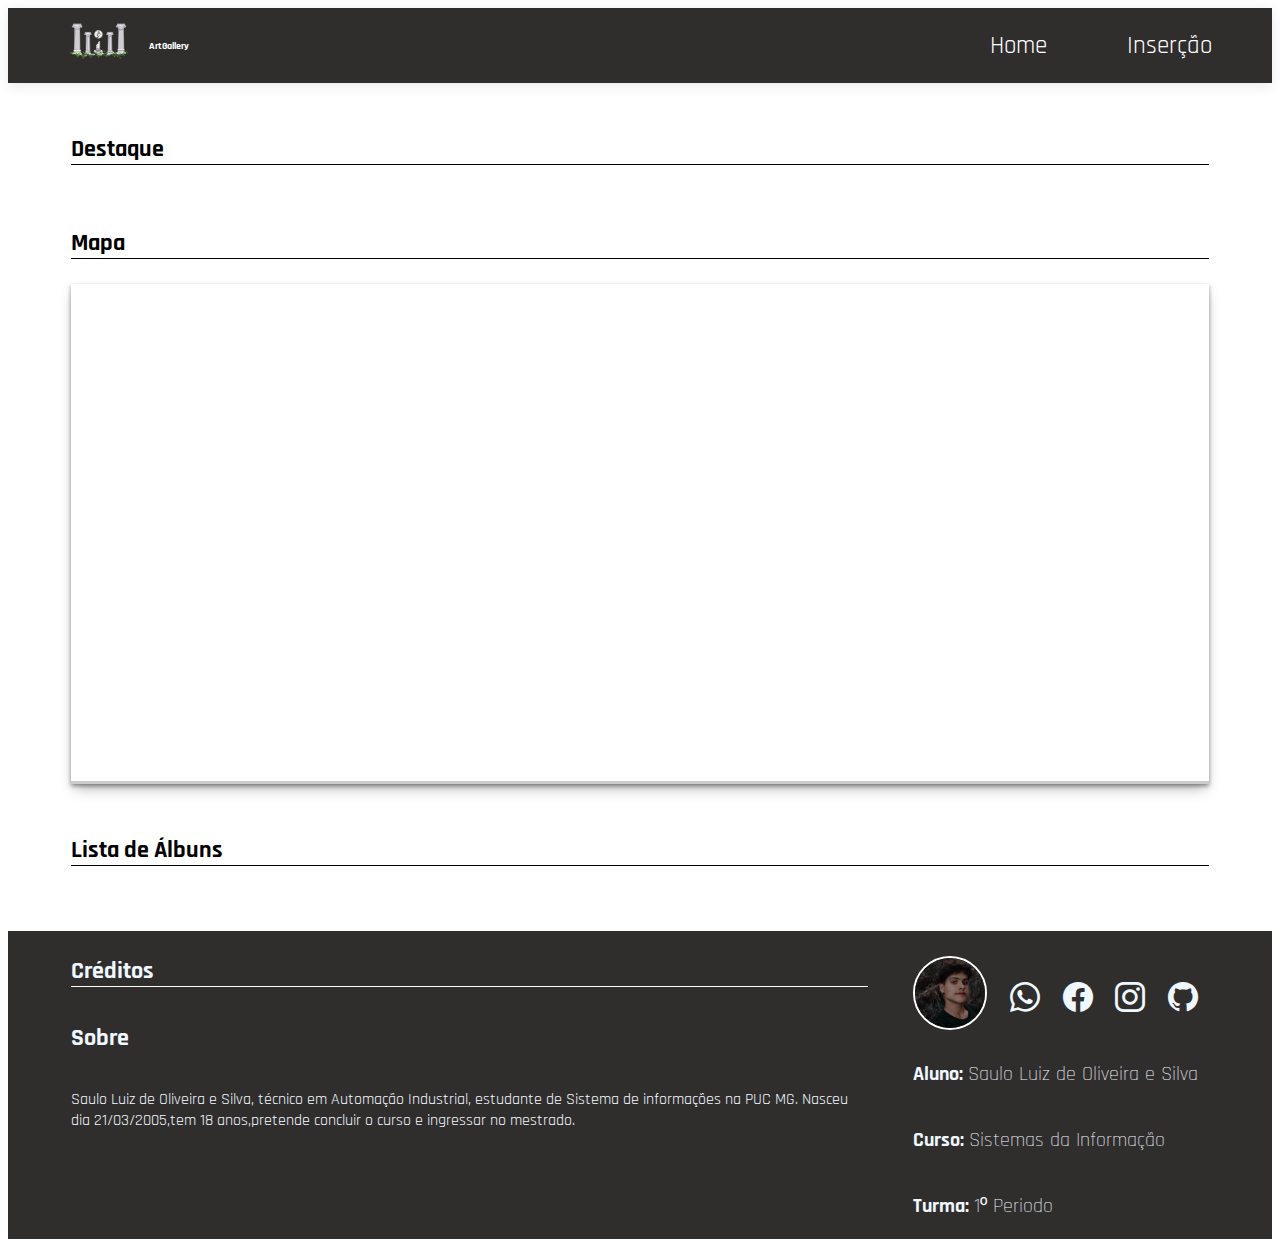
<file: index.html>
<!DOCTYPE html>
<html lang="pt-br">

<head>
  <meta charset="UTF-8">
  <meta name="viewport" content="width=device-width, initial-scale=1.0">
  <link rel="stylesheet" href="css/perfil.css">
  <link href="https://cdn.jsdelivr.net/npm/bootstrap@5.3.2/dist/css/bootstrap.min.css" rel="stylesheet"
    integrity="sha384-T3c6CoIi6uLrA9TneNEoa7RxnatzjcDSCmG1MXxSR1GAsXEV/Dwwykc2MPK8M2HN" crossorigin="anonymous">
  <link rel="stylesheet" href="https://cdn.jsdelivr.net/npm/bootstrap-icons@1.11.1/font/bootstrap-icons.css">
  <link rel="preconnect" href="https://fonts.googleapis.com">
  <link rel="preconnect" href="https://fonts.gstatic.com" crossorigin>
  <link
    href="https://fonts.googleapis.com/css2?family=Lato:ital,wght@0,100;0,300;0,400;1,300;1,400&family=Rajdhani:wght@300;400;500;600;700&display=swap"
    rel="stylesheet">
    <!-- <link rel="stylesheet" href="css/popoup.css"> -->
    <link rel="stylesheet" href="css/app.css">
  <title>Home</title>
</head>

<body >


  <nav class="menu">
    <div class="botaoNav">
      <img src="/media/elementosSite/Design sem nome (1) (1).png">
      <a href="index.html">
        <h1>ArtGallery</h1>
      </a>
    </div>
    <div id="listaLinks">
      <a href="index.html">Home</a>
      <a href="#" onclick="inserirdados()">Inserção</a>
      

    </div>
    <dialog  id="modalJS"> 
      <form id="formularioPopup">
        <form id="formularioPopup">
          <div>
          <label for="nomeAlbum">Nome do artista/álbum:</label>
          <input type="text" id="nomeAlbum" name="nomeAlbum"><br><br></div>
          <div>
          <label for="descricaoDoAlbum">Descrição do Album:</label>
          <input type="textarea" id="descricaoDoAlbum" name="descricaoDoAlbum"><br><br></div>
          <div>
          <label for="anoPeriodo">Ano/período:</label>
          <input type="text" id="anoPeriodo" name="anoPeriodo"><br><br></div>
          <div>
          <label for="localizacaoForm">Localização:</label>
          <input type="text" id="localizacaoForm" name="localizacaoForm"><br><br></div>
          <div>
          <label for="imagemForm">Imagem(URL):</label>
          <input type="text" id="imagemForm" name="imagemForm"><br><br></div>
          <Label for="numeroFotos">Quantidade de fotos</Label>
          <div><input type="number" name="numeroFotos" value="1" min="1" id="numFoto"></div>
          <div id="destaqueQuestao">
            <label for="destaque" id="textoDestaque"> Colocar album em destaque?</label>
          <input id="destaque" type="checkbox" name="destaque"></div>
    <div id="botoesPopPop">

      <button id="enviarFormulario" class="botaoFormularioInput" onclick="uparInf()"> Upload Informações</button>
      <button id="descartarDados" class="botaoFormularioInput" onclick="fecharPopPop()"> Descartar</button>
    </div>
        </form>
        
      </form>
      
      
      </dialog>



  </nav>
  <article>
    <h2>Destaque</h2>

    <section id="carro">
      


     




    </section>
    <h2>Mapa</h2>


    <section id="mapa">
      <iframe
        src="https://www.google.com/maps/embed?pb=!1m18!1m12!1m3!1d120048.59795757699!2d-44.04662274608247!3d-19.90253583914758!2m3!1f0!2f0!3f0!3m2!1i1024!2i768!4f13.1!3m3!1m2!1s0xa690cacacf2c33%3A0x5b35795e3ad23997!2sBelo%20Horizonte%2C%20MG!5e0!3m2!1spt-BR!2sbr!4v1694258462357!5m2!1spt-BR!2sbr"
        width="100%" height="450" style="border:0;" allowfullscreen="" loading="lazy"
        referrerpolicy="no-referrer-when-downgrade"></iframe>



    </section>

    <h2>Lista de Álbuns</h2>

    <section id="cards">

      <div class="row row-cols-1 row-cols-md-4 g-4" id="mediaRow">
      



      </div> 

    </section>




  </article>



  <footer>
    <div id="sobre">
      <h2 id="creditando">Créditos</h2>
      <h2> Sobre</h2>
      <p>Saulo Luiz de Oliveira e Silva, técnico em Automação Industrial, estudante de Sistema de informações na PUC MG. Nasceu dia 21/03/2005,tem 18 anos,pretende concluir o curso e ingressar no mestrado.</p>
    </div>
    <div id="perfil">
      <div id="fotoIcone">
        <img src="/media/elementosSite/1672938381701.jpg">
        <a href="#"><i class="bi bi-whatsapp"></i></a>
        <a href="#"><i class="bi bi-facebook"></i></a>
        <a href="#"><i class="bi bi-instagram"></i></a>
        <a href="#"><i class="bi bi-github"></i></a>
      </div>
      <div>

        <h2>Aluno:</h2>
        <h3>Saulo Luiz de Oliveira e Silva</h3>
      </div>
      <div>

        <h2>Curso:</h2>
        <h3>Sistemas da Informação</h3>
      </div>
      <div>

        <h2>Turma:</h2>
        <h3>1º Periodo</h3>
      </div>


      <div id="icones">

      </div>

    </div>
  </footer>
  
  

  <script src="https://cdn.jsdelivr.net/npm/bootstrap@5.3.2/dist/js/bootstrap.bundle.min.js"
    integrity="sha384-C6RzsynM9kWDrMNeT87bh95OGNyZPhcTNXj1NW7RuBCsyN/o0jlpcV8Qyq46cDfL"
    crossorigin="anonymous"></script>
    <script src="js/index.js"></script>
    <script src="js/app.js"></script>
    
</body>

</html>
</file>
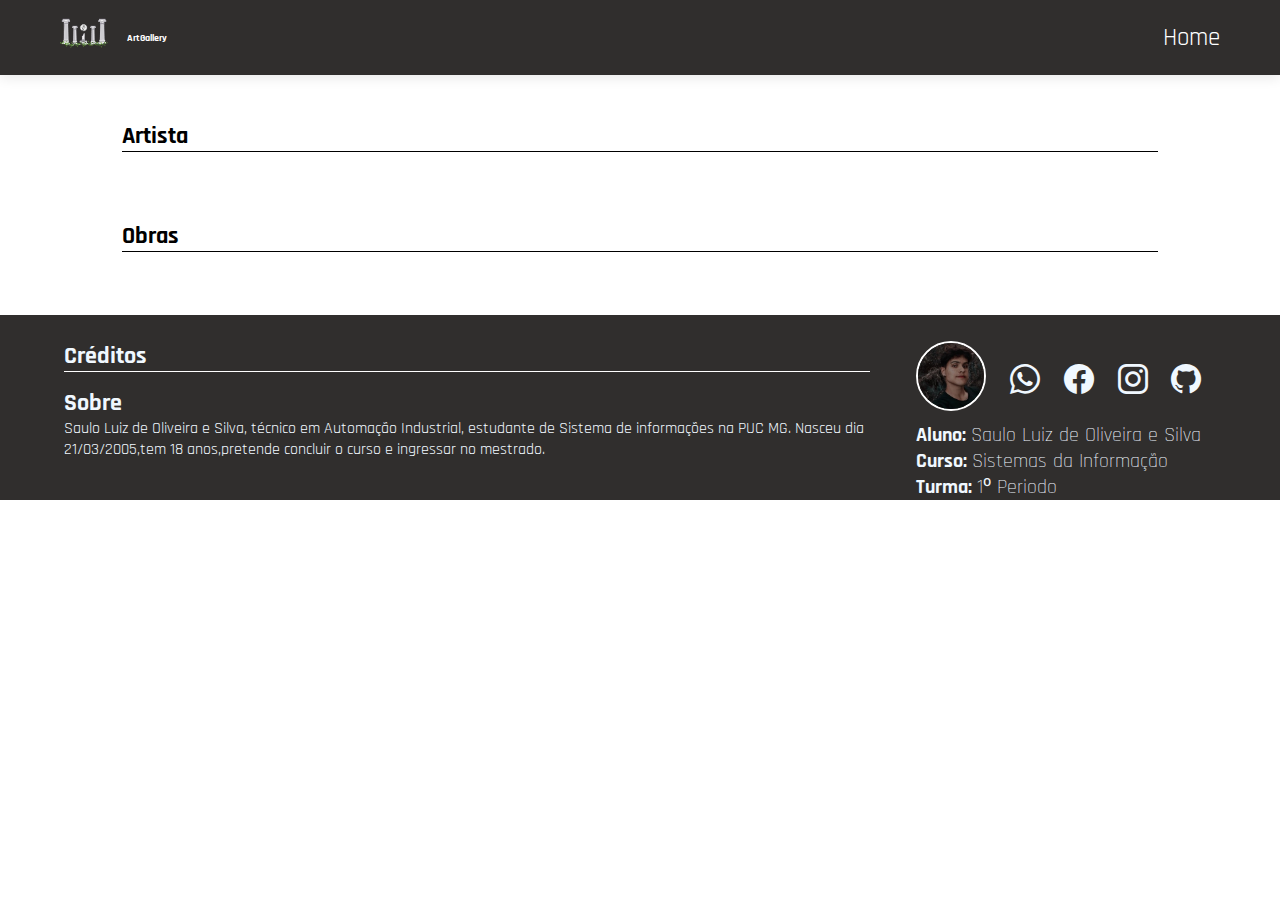
<file: album.html>
<!DOCTYPE html>
<html lang="pt-br">

<head>
  <meta charset="UTF-8">
  <meta charset="UTF-8">
  <meta name="viewport" content="width=device-width, initial-scale=1.0">
  <link rel="stylesheet" href="css/albuns.css">
  <link href="https://cdn.jsdelivr.net/npm/bootstrap@5.3.2/dist/css/bootstrap.min.css" rel="stylesheet"
    integrity="sha384-T3c6CoIi6uLrA9TneNEoa7RxnatzjcDSCmG1MXxSR1GAsXEV/Dwwykc2MPK8M2HN" crossorigin="anonymous">
  <link rel="stylesheet" href="https://cdn.jsdelivr.net/npm/bootstrap-icons@1.11.1/font/bootstrap-icons.css">
  <link rel="preconnect" href="https://fonts.googleapis.com">
  <link rel="preconnect" href="https://fonts.gstatic.com" crossorigin>
  <link
    href="https://fonts.googleapis.com/css2?family=Lato:ital,wght@0,100;0,300;0,400;1,300;1,400&family=Rajdhani:wght@300;400;500;600;700&display=swap"
    rel="stylesheet">
    <link rel="stylesheet" href="css/popoup.css">
</head>

<body>
  

  <nav class="menu">
    <div class="botaoNav">
      <img src="/media/elementosSite/Design sem nome (1) (1).png">
      <a href="index.html">
        <h1>ArtGallery</h1>
      </a>
    </div>
    <div id="listaLinks">
      <a href="index.html">Home</a>
     
      

    </div>



  </nav>
  <article>
    <h2>Artista </h2>
    <div id="acima">

     <!--  <img src="/media/JamesMc/perfil.jpg" class="card-img-top" alt="...">
      <div id="informArtista">

        <h3>Descrição</h3>
        <p id="descriGrande"></p>
        

        <div id="alinhamentoDadosBaixo">
          <div class="parte1">

            <h3>Localização</h3>
            <p id="localizacao">
            </p>
          </div>
          <div class="parte1">

            <h3>Data do registro</h3>
            <p>01/10/2023</p>
          </div>

        </div>
      </div> -->
    </div>
    <dialog id="popJS"></dialog>
    </section>
    <h2>Obras </h2>
    <section id="cards">


      <div class="row row-cols-1 row-cols-md-4 g-4" id="mediaRow">

        
      </div>
    </section>


  </article>
  <footer>
    <div id="sobre">
      <h2 id="creditando">Créditos</h2>
      <h2> Sobre</h2>
      <p>Saulo Luiz de Oliveira e Silva, técnico em Automação Industrial, estudante de Sistema de informações na PUC MG.
        Nasceu dia 21/03/2005,tem 18 anos,pretende concluir o curso e ingressar no mestrado.</p>
    </div>
    <div id="perfil">
      <div id="fotoIcone">
        <img src="/media/elementosSite/1672938381701.jpg">
        <a href="#"><i class="bi bi-whatsapp"></i></a>
        <a href="#"><i class="bi bi-facebook"></i></a>
        <a href="#"><i class="bi bi-instagram"></i></a>
        <a href="#"><i class="bi bi-github"></i></a>
      </div>
      <div>

        <h2>Aluno:</h2>
        <h3>Saulo Luiz de Oliveira e Silva</h3>
      </div>
      <div>

        <h2>Curso:</h2>
        <h3>Sistemas da Informação</h3>
      </div>
      <div>

        <h2>Turma:</h2>
        <h3>1º Periodo</h3>
      </div>


      <div id="icones">

      </div>

    </div>
  </footer>
<script src="js/album.js"></script>


</body>

</html>
</file>
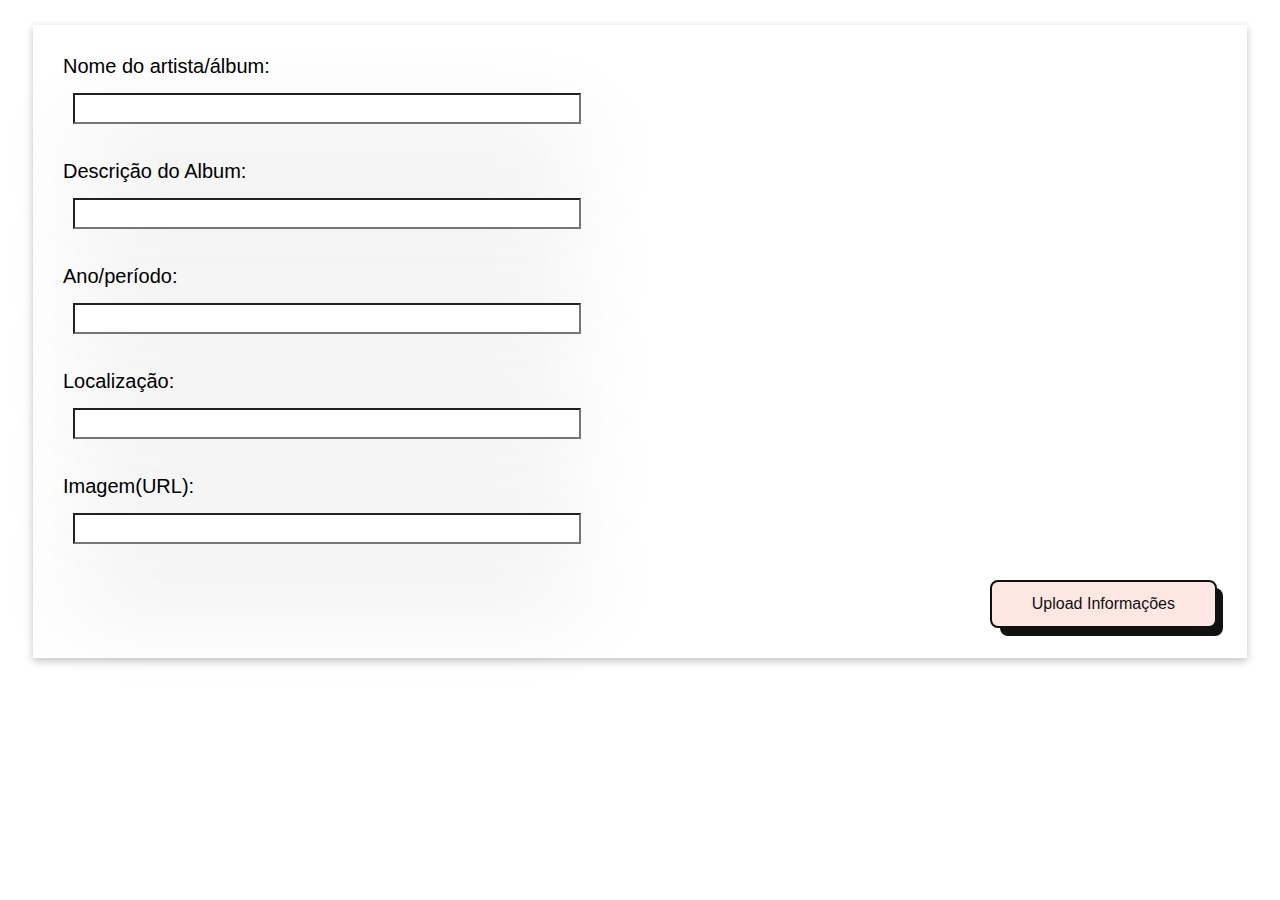
<file: inserir.html>
<!DOCTYPE html>
<html lang="en">
<head>
  <meta charset="UTF-8">
  <meta name="viewport" content="width=device-width, initial-scale=1.0">
  <link rel="stylesheet" href="css/formulario.css">
  <title>Document</title>
</head>
<body>
  <form id="formularioPopup">
    <form id="formularioPopup">
      <div>
      <label for="nomeAlbum">Nome do artista/álbum:</label>
      <input type="text" id="nomeAlbum" name="nomeAlbum"><br><br></div>
      <div>
      <label for="descricaoDoAlbum">Descrição do Album:</label>
      <input type="textarea" id="descricaoDoAlbum" name="descricaoDoAlbum"><br><br></div>
      <div>
      <label for="anoPeriodo">Ano/período:</label>
      <input type="text" id="anoPeriodo" name="anoPeriodo"><br><br></div>
      <div>
      <label for="localizacaoForm">Localização:</label>
      <input type="text" id="localizacaoForm" name="localizacaoForm"><br><br></div>
      <div>
      <label for="imagemForm">Imagem(URL):</label>
      <input type="text" id="imagemForm" name="imagemForm"><br><br></div>

      <button id="enviarFormulario" class="botaoFormularioInput"> Upload Informações</button>
    </form>
    
  </form>
  
</body>
</html>
</file>
<file: css/perfil.css>
.menu {
    display: flex;
    width: auto;
    height: 75px;
    background-color: rgb(48, 46, 45);
    align-items: center;
    justify-content: space-between;

    box-shadow: rgba(0, 0, 0, 0.09) 0px 3px 12px;



}
.menu #listaLinks a:hover{
    color: rgb(163, 128, 83);
}
*{
    text-decoration: none !important;
    
}
a{
    text-decoration: none !important;
    
    color: rgb(0, 0, 0) !important;
   
    

}

.menu img {

    height: 45px;
    width: auto;
    padding-bottom: 8px;
}

.menu a {

    border-radius: 3%;

    color: rgb(255, 255, 255) !important;
    
    text-decoration: none;
    padding: 5px 20px;
    font-size: 5px;
    margin-left: -10px;

}

.botaoNav {

    display: flex;
    flex-direction: row;
    align-items: center;
    margin-left: 4%;



}

.botaoNav a {
    text-decoration: none;
    color: rgb(255, 254, 254);
    font-family: 'Rajdhani', sans-serif;

}

#listaLinks {

    display: flex;
    flex-direction: row;
    justify-content: space-between;
    margin-right: 40px;





}

#listaLinks a {


    font-size: 25px;

    margin-left: 40px;
    color: rgb(255, 255, 255);
    ;
    text-decoration: none;
    font-family: 'Rajdhani', sans-serif;



}

#blocoCarrossel {
    display: flex;
    margin: 0 5%;
    margin-top: 3%;
    margin-bottom: 3%;
}

#mapa {
    margin: 0px 5%;
    height: 500px;




}

iframe {

    height: 500px;
    box-shadow: rgba(0, 0, 0, 0.4) 0px 2px 4px, rgba(0, 0, 0, 0.3) 0px 7px 13px -3px, rgba(0, 0, 0, 0.2) 0px -3px 0px inset;
}

#cards {
    padding: 20px 30px;
    margin: 0px 5%;
    /*  border: 1px solid black; */


}

#cards img {
   
    object-fit: cover;
    height: 400px;
    
    





}

footer {
    display: flex;
    flex-direction: row;
    margin: 0 5%;
}

#perfil img {
    width: 70px;
    border-radius: 50%;
    /* align-self: center; */
    margin-bottom: 4%;
    border: 2px solid white;
  
}

#sobre {
    display: flex;
    flex-direction: column;
    width: 70%;
    margin-right: 4%;

}

#redesSociais {
    display: flex;
    flex-direction: row;

}

footer a {
    text-decoration: none;
    color: black;
    font-size: 30px;


}

#carouselExampleControlsNoTouching {
    width: 100%;
    overflow: hidden;
    height: 10%;
    background-color: black;


}

#carouselExampleControlsNoTouching img {
    opacity: 0.7;

    object-fit: cover;
    height: 400px;
    width: 100%;

}

article {
    flex-direction: column;
}

section {
    margin: 0 5%;
}

#carro {
    background-color: rgb(0, 0, 0);
    margin-top: 3%;
    margin-bottom: 5%;
    box-shadow: rgba(0, 0, 0, 0.348) 2.4px 2.4px 3.2px;
}

article h2,
#creditando {
    font-family: 'Rajdhani', sans-serif;
    border-bottom: 1px solid black;
    margin: 0 5%;
    margin-top: 4%;
    margin-bottom: 2%;
}
#creditando{
    margin: 0;
    border-bottom: 1px solid white;
   
    margin-bottom: 2%;
}

footer {
    background-color: rgb(255, 255, 255);
    margin: 0%;
    padding: 0 5%;
    background-color: rgb(48, 46, 45);
    color: aliceblue;
    font-family: 'Rajdhani', sans-serif;
}

#redessociais {
    background-color: aquamarine;
}

#perfil div {
    display: flex;
    align-items: center;
}

#perfil h3 {
    font-weight: 100;
    font-size: 20px;


}

#perfil h2 {
    font-size: 20px;
    font-weight: 700;

}
#perfil i{
    color: aliceblue;
}
#icones{

    display: flex;
    justify-content: space-between;
   width: 100%;
   
}
#icones i{
    font-size: 25px;

}
#perfil div h2{
    margin-right: 5px;
}
footer{
    padding-top: 2%;
}
#perfil{
    display: flex;
    flex-direction: column;
}
#fotoIcone{

    display: flex;
    flex-direction: row;
    justify-content: space-between;
}


/* 320px — 480px: dispositivos móveis
481px — 768px: iPads, tablets */
/* @media(max-width: 735px){
    
    body{
        width: 100vh;
    }
    #mediaRow div{
        width: 100%;
        height: 10%;
        font-size: 40px;
        font-size: 40px;
        font-weight: 200;
 
    }
    footer{

        flex-direction: column-reverse;
    }
    footer #sobre{
        width: 100%;
        margin-top: 5%;

    }
} */
@media (max-width: 900px) { 
    


/* #mediaRow div{
    width: 100%;
    height: 10%;
    font-size: 40px;
    font-weight: 200;
 } */
 footer{

    flex-direction: column-reverse;
   
}
 footer #sobre{
    width: 100%;
    margin-top: 5%;

}
.menu{
    flex-direction: column;
    height: auto;
}
.menu #listaLinks{
    background-color: rgb(100, 93, 87);
    width: 100%;
    margin: 0;
    flex-direction: column;
    align-items: center;
   

}
.menu #listaLinks a{
display: flex;
 width: 94%;
 justify-content: center;
 border-bottom: 1px solid black;
 margin: 0 3%;

}
.menu #listaLinks a:hover{
    background-color: rgb(148, 140, 133);

}


}

.menu #listaLinks a:hover{
    background-color: rgb(148, 140, 133);

    
}
</file>
<file: css/popoup.css>
dialog::backdrop{
 background-color: rgb(0, 0, 0);
 opacity: 0.3;
    display: flex;
    justify-self: center;
}
 dialog{
    justify-self: center;
    margin: auto;
    width: 70%;
    height: 90%;
    padding-top: 50px;
    box-shadow: rgba(0, 0, 0, 0.25) 0px 54px 55px, rgba(0, 0, 0, 0.12) 0px -12px 30px, rgba(0, 0, 0, 0.12) 0px 4px 6px, rgba(0, 0, 0, 0.17) 0px 12px 13px, rgba(0, 0, 0, 0.09) 0px -3px 5px;
   border-radius: 25px;
   overflow-y: hidden;
   border: 0px;
   background-color: rgba(172, 172, 172, 0.952);
   
}
dialog div{
    display: flex;
    flex-direction: column;
}
#descreveDestaque{
    display: flex;
    justify-content: center;
    text-align: center;
}
dialog img{
    padding: 0;
    object-fit: contain;
    padding: 10px;
    border: 5px solid rgba(0, 0, 0, 0.466)(04, 104, 104);
    height: 400px;
    margin-left: 20%;
    margin-right: 20%;
    box-shadow: rgba(0, 0, 0, 0.4) 0px 2px 4px, rgba(0, 0, 0, 0.3) 0px 7px 13px -3px, rgba(0, 0, 0, 0.2) 0px -3px 0px inset;   
    background-color: rgba(0, 0, 0, 0.323);
    border-radius: 10px;
    
}

.button-56 {
  align-items: center;
  background-color: #fee6e3;
  border: 2px solid #111;
  border-radius: 8px;
  box-sizing: border-box;
  color: #111;
  cursor: pointer;
  display: flex;
  font-family: Inter,sans-serif;
  font-size: 16px;
  height: 48px;
  justify-content: center;
  line-height: 24px;
  max-width: 100%;
  padding: 0 25px;
  position: relative;
  text-align: center;
  text-decoration: none;
  user-select: none;
  -webkit-user-select: none;
  touch-action: manipulation;
}

.button-56:after {
  background-color: #111;
  border-radius: 8px;
  content: "";
  display: block;
  height: 48px;
  left: 0;
  width: 100%;
  position: absolute;
  top: -2px;
  transform: translate(8px, 8px);
  transition: transform .2s ease-out;
  z-index: -1;
}

.button-56:hover:after {
  transform: translate(0, 0);
}

.button-56:active {
  background-color: #ffdeda;
  outline: 0;
}

.button-56:hover {
  outline: 0;
}

@media (min-width: 768px) {
  .button-56 {
    padding: 0 40px;
  }
}

#fechamento{
  background-color: rgb(254, 108, 108);
    width: 300px;
    margin-left: 50%;
}
#passar{
    background-color: rgb(236, 208, 136);
    width: 400px;
    margin-left: 10%;
}
#voltar{
  background-color: rgb(236, 208, 136);
  width: 400px;
}
#botoesJSJS{

    display: flex;
    flex-direction: row;
     box-shadow: rgba(0, 0, 0, 0.4) 0px 2px 4px, rgba(0, 0, 0, 0.3) 0px 7px 13px -3px, rgba(0, 0, 0, 0.2) 0px -3px 0px inset;   
    background-color: rgba(0, 0, 0, 0.323);
    
    padding: 40px;
    border-radius: 20px;
    
   margin: auto;
    margin-top: 10px;
    margin-bottom: 50px;
    
}
#descrevendoDestaque{
    margin-left:5%;
    margin-right:5%;
}
dialog p{
    color:rgb(0, 0, 0);
    font-size: 24px;
    height: 30px;
}
</file>
<file: css/app.css>
#formularioPopup{
    
  padding: 30px;
  box-shadow: rgba(0, 0, 0, 0.24) 0px 3px 8px;
  margin:25px;
  


}
#formularioPopup label{
font-family: 'Segoe UI', Tahoma, Geneva, Verdana, sans-serif;
font-size: 20px;



}

#formularioPopup input{
  height: 25px;
  width: 90%;
  margin:auto;
  margin-top: 15px;
  box-shadow: rgba(17, 12, 46, 0.15) 0px 48px 100px 0px;
 
}
#formularioPopup div{
  display: flex;
  flex-direction: column;
 
}






/* CSS */
.botaoFormularioInput {
align-items: center;
background-color: #fee6e3;
border: 2px solid #111;
border-radius: 8px;
box-sizing: border-box;
color: #111;
cursor: pointer;
display: flex;
font-family: Inter,sans-serif;
font-size: 16px;
height: 48px;
justify-content: center;
line-height: 24px;
max-width: 100%;
padding: 0 25px;
position: relative;
text-align: center;
text-decoration: none;
user-select: none;
-webkit-user-select: none;
touch-action: manipulation;
}

.botaoFormularioInput:after {
background-color: #111;
border-radius: 8px;
content: "";
display: block;
height: 48px;
left: 0;
width: 100%;
position: absolute;
top: -2px;
transform: translate(8px, 8px);
transition: transform .2s ease-out;
z-index: -1;
}
#enviarFormulario{
  margin-left: auto;
}

.botaoFormularioInput:hover:after {
transform: translate(0, 0);
}

.botaoFormularioInput:active {
background-color: #ffdeda;
outline: 0;
}

.botaoFormularioInput:hover {
outline: 0;
}

@media (min-width: 768px) {
.botaoFormularioInput {
  padding: 0 40px;
}
}
dialog{
  min-width: 700px;


}
#descartarDados{
  background-color: rgb(254, 108, 108);
  width: 40%;
}
#enviarFormulario{
  background-color: rgb(140, 234, 140);
  width: 40%;
  position: absolute;
  margin-left: 40%;
  
  
  
}
#botoesPopPop{
  display: flex;
  flex-direction: row;
  margin-top: 15px;
  
  
}
#destaqueQuestao{
 margin-top: -2%;
 margin-bottom: 50px;

}

#destaqueQuestao input{
    margin-top:-6%;
    width: 60px;
    margin-left: 70%;
    size: 40px;
    height: 40px;

}
#textoDestaque{
  margin-top: 10px;
  font-weight: 600;
  margin-left: 50px;
  margin-top: 30px;

}
</file>
<file: css/albuns.css>
*{
margin:0;
box-sizing: border-box;
margin: 0;
font-family: 'Rajdhani', sans-serif;


}
*{
    text-decoration: none !important;
}
.menu {
    display: flex;
    width: auto;
    height: 75px;
    background-color: rgb(48, 46, 45);
    align-items: center;
    justify-content: space-between;

    box-shadow: rgba(0, 0, 0, 0.09) 0px 3px 12px;
  


}
.col a{
    text-decoration: none !important;
    color: black !important;
    
    
   
    

}

body{
    display: flex;
    flex-direction: column;
    

}
.menu img {

    height: 45px;
    width: auto;
    padding-bottom: 8px;
}


.menu a {

    border-radius: 3%;

    color: rgb(255, 255, 255);
    
    text-decoration: none;
    padding: 5px 20px;
    font-size: 5px;
    margin-left: -10px;

}

.botaoNav {

    display: flex;
    flex-direction: row;
    align-items: center;
    margin-left: 4%;



}

.botaoNav a {
    text-decoration: none;
    color: rgb(255, 254, 254);
    font-family: 'Rajdhani', sans-serif;

}

#listaLinks {

    display: flex;
    flex-direction: row;
    justify-content: space-between;
    margin-right: 40px;





}
.menu #listaLinks a:hover{
    color: rgb(163, 128, 83);
}

#listaLinks a {


    font-size: 25px;

    margin-left: 40px;
    color: rgb(255, 255, 255);
    
    text-decoration: none;
    font-family: 'Rajdhani', sans-serif;



}

#blocoCarrossel {
    display: flex;
    margin: 0 5%;
    margin-top: 3%;
    margin-bottom: 3%;
}

#mapa {
    margin: 0px 5%;
    height: 500px;




}

iframe {

    height: 500px;
    box-shadow: rgba(0, 0, 0, 0.4) 0px 2px 4px, rgba(0, 0, 0, 0.3) 0px 7px 13px -3px, rgba(0, 0, 0, 0.2) 0px -3px 0px inset;
}

#cards {
    padding: 20px 30px;
 
    /*  border: 1px solid black; */


}
#acima{
    margin: 0 5%;
  
    display: flex;
    flex-direction: row;
    
   
}
#alinhamentoDadosBaixo{
    display: flex;
    flex-direction: row;
    justify-content: space-between;
    
    

}

#cards img {
    margin: auto;
    object-fit: cover;
    height: 300px;
  





}

.parte1{
display: flex;
flex-direction: column;
width: 80%;

}


footer {
    display: flex;
    flex-direction: row;
    margin: 0 5%;
}

#perfil img {
    width: 70px;
    border-radius: 50%;
    /* align-self: center; */
    margin-bottom: 4%;
    border: 2px solid white;
  
}

#sobre {
    display: flex;
    flex-direction: column;
    width: 70%;
    margin-right: 4%;

}

#redesSociais {
    display: flex;
    flex-direction: row;

}

footer a {
    text-decoration: none;
    color: black;
    font-size: 30px;


}

#carouselExampleControlsNoTouching {
    width: 100%;
    overflow: hidden;
    height: 10%;
    background-color: black;


}

#carouselExampleControlsNoTouching img {
    opacity: 0.7;

    object-fit: cover;
    height: 400px;
    width: 100%;

}

article {
    flex-direction: column;
    width: 90%;
    margin: 0 5%;
}

section {
    margin: 0 5%;
}

#carro {
    background-color: rgb(0, 0, 0);
    margin-top: 3%;
    margin-bottom: 5%;
    box-shadow: rgba(0, 0, 0, 0.348) 2.4px 2.4px 3.2px;
}

article h2,
#creditando {
    font-family: 'Rajdhani', sans-serif;
    border-bottom: 1px solid black;
    margin: 0 5%;
    margin-top: 4%;
    margin-bottom: 2%;
}
#creditando{
    margin: 0;
    border-bottom: 1px solid white;
   
    margin-bottom: 2%;
}

footer {
    background-color: rgb(255, 255, 255);
    margin: 0%;
    padding: 0 5%;
    background-color: rgb(48, 46, 45);
    color: aliceblue;
    font-family: 'Rajdhani', sans-serif;
}
#acima img{
    height: 300px;
    width: 300px;
    

    margin-right: 50px;
    object-fit: cover;
    
    
    
    


    
}


#redessociais {
    background-color: aquamarine;
}

#perfil div {
    display: flex;
    align-items: center;
}

#perfil h3 {
    font-weight: 100;
    font-size: 20px;


}

#perfil h2 {
    font-size: 20px;
    font-weight: 700;

}
#perfil i{
    color: aliceblue;
}
#icones{

    display: flex;
    justify-content: space-between;
   width: 100%;
   
}
#icones i{
    font-size: 25px;

}
#perfil div h2{
    margin-right: 5px;
}
footer{
    padding-top: 2%;
}
#perfil{
    display: flex;
    flex-direction: column;
}
#fotoIcone{

    display: flex;
    flex-direction: row;
    justify-content: space-between;
}


/* 320px — 480px: dispositivos móveis
481px — 768px: iPads, tablets */
/* @media(max-width: 735px){
    
    body{
        width: 100vh;
    }
    #mediaRow div, #cards h5{
        width: 100%;
        height: 10%;
        font-size: 40px;
 
    }
    footer{

        flex-direction: column-reverse;
    }
    footer #sobre{
        width: 100%;
        margin-top: 5%;

    }
}
@media screen and (min-width: 736px) and (max-width: 823px) { 
    


#mediaRow div{
    width: 100%;
    height: 10%;
    font-size: 40px;
 }
 footer{

    flex-direction: column-reverse;
}
 footer #sobre{
    width: 100%;
    margin-top: 5%;

}

} */
@media (max-width: 900px) { 
    


   
     footer{
    
        flex-direction: column-reverse;
       
    }
     footer #sobre{
        width: 100%;
        margin-top: 5%;
    
    }
    #acima{
        
        flex-direction: column;
        padding:4% 2%;
        box-shadow: rgba(17, 12, 46, 0.15) 0px 48px 100px 0px;
        margin-bottom: 100px;

    }
    #informArtista{
        font-size: 19;

    }
    #informArtista h3{
        font-size:30px ;
        font-weight: 600;
        border-bottom: 1px solid rgb(0, 0, 0);
      

    }
    #alinhamentoDadosBaixo{
        flex-wrap: wrap;

    }
    #acima img{
        width: 100%;
        object-fit: contain;
        
    }
    #cards img{
        object-fit: cover;
       
    }
    body{
        overflow-x: hidden;
    }
    .menu{
        flex-direction: column;
        height: auto;
    }
    .menu #listaLinks{
        background-color: rgb(100, 93, 87);
        width: 100%;
        margin: 0;
        flex-direction: column;
        align-items: center;
       

    }
    .menu #listaLinks a{
    display: flex;
     width: 94%;
     justify-content: center;
     border-bottom: 1px solid black;
     margin: 0 3%;
    
    }
    .menu #listaLinks a:hover{
        background-color: rgb(148, 140, 133);

    }
    #mediaRow div{
        width: 100%;
        height: 20%;
        font-size: 20px;
        font-weight: 200;
     }
     #mediaRow div img{ 
        
        object-fit: contain;
        background-color: rgba(133, 113, 57, 0.233);
     }

    
    }
    @media (max-width: 700px) { 

        img{

            width: 100px;
        }
        .mediaRow{
            background-color: aqua;

        }
    }
  #informArtista{
    font-family: 'Times New Roman', Times, serif;
    font-size: 20px;
    font-weight: 400;
  }
#imagemPerfilArtista{
    border-radius: 10px;
    box-shadow: rgba(0, 0, 0, 0.12) 0px 1px 3px, rgba(0, 0, 0, 0.24) 0px 1px 2px;
}
</file>
<file: css/formulario.css>
#formularioPopup{
    
    padding: 30px;
    box-shadow: rgba(0, 0, 0, 0.24) 0px 3px 8px;
    margin:25px;
    


}
#formularioPopup label{
font-family: 'Segoe UI', Tahoma, Geneva, Verdana, sans-serif;
font-size: 20px;



}

#formularioPopup input{
    height: 25px;
    width: 500px;
    margin-left: 10px;
    margin-top: 15px;
    box-shadow: rgba(17, 12, 46, 0.15) 0px 48px 100px 0px;
   
}
#formularioPopup div{
    display: flex;
    flex-direction: column;
   
}






/* CSS */
.botaoFormularioInput {
  align-items: center;
  background-color: #fee6e3;
  border: 2px solid #111;
  border-radius: 8px;
  box-sizing: border-box;
  color: #111;
  cursor: pointer;
  display: flex;
  font-family: Inter,sans-serif;
  font-size: 16px;
  height: 48px;
  justify-content: center;
  line-height: 24px;
  max-width: 100%;
  padding: 0 25px;
  position: relative;
  text-align: center;
  text-decoration: none;
  user-select: none;
  -webkit-user-select: none;
  touch-action: manipulation;
}

.botaoFormularioInput:after {
  background-color: #111;
  border-radius: 8px;
  content: "";
  display: block;
  height: 48px;
  left: 0;
  width: 100%;
  position: absolute;
  top: -2px;
  transform: translate(8px, 8px);
  transition: transform .2s ease-out;
  z-index: -1;
}
#enviarFormulario{
    margin-left: auto;
}

.botaoFormularioInput:hover:after {
  transform: translate(0, 0);
}

.botaoFormularioInput:active {
  background-color: #ffdeda;
  outline: 0;
}

.botaoFormularioInput:hover {
  outline: 0;
}

@media (min-width: 768px) {
  .botaoFormularioInput {
    padding: 0 40px;
  }
}
</file>
